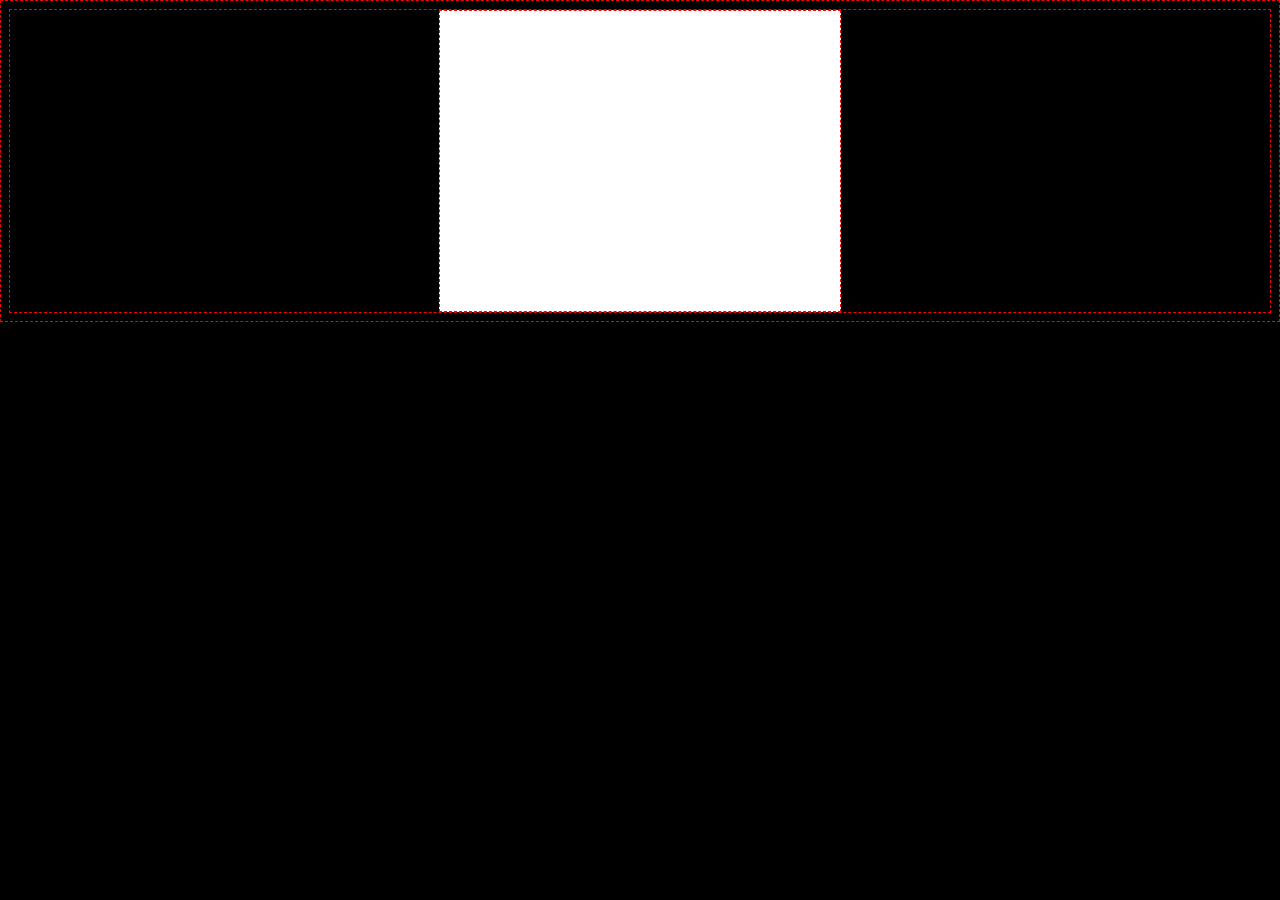
<file: .learn/resets/11-postcard-divisions/index.html>
<!DOCTYPE html>
<html lang="en">
	<head>
		<meta charset="UTF-8" />
		<meta name="viewport" content="width=device-width, initial-scale=1.0" />
		<link rel="stylesheet" href="styles.css" />
		<title>Document</title>
	</head>
	<body>
		<div class="postcard">
           <div class="postcard-header></div>
            <div class
            

        </div>
		Hello
	</body>
</html>
</file>
<file: .learn/resets/11-postcard-divisions/styles.css>
* {
	border: 1px dashed red;
	min-height: 10px;
}
body {
	background: black;
}
.postcard {
	background: white;
	width: 400px;
	height: 300px;
	margin: auto;
}
</file>
